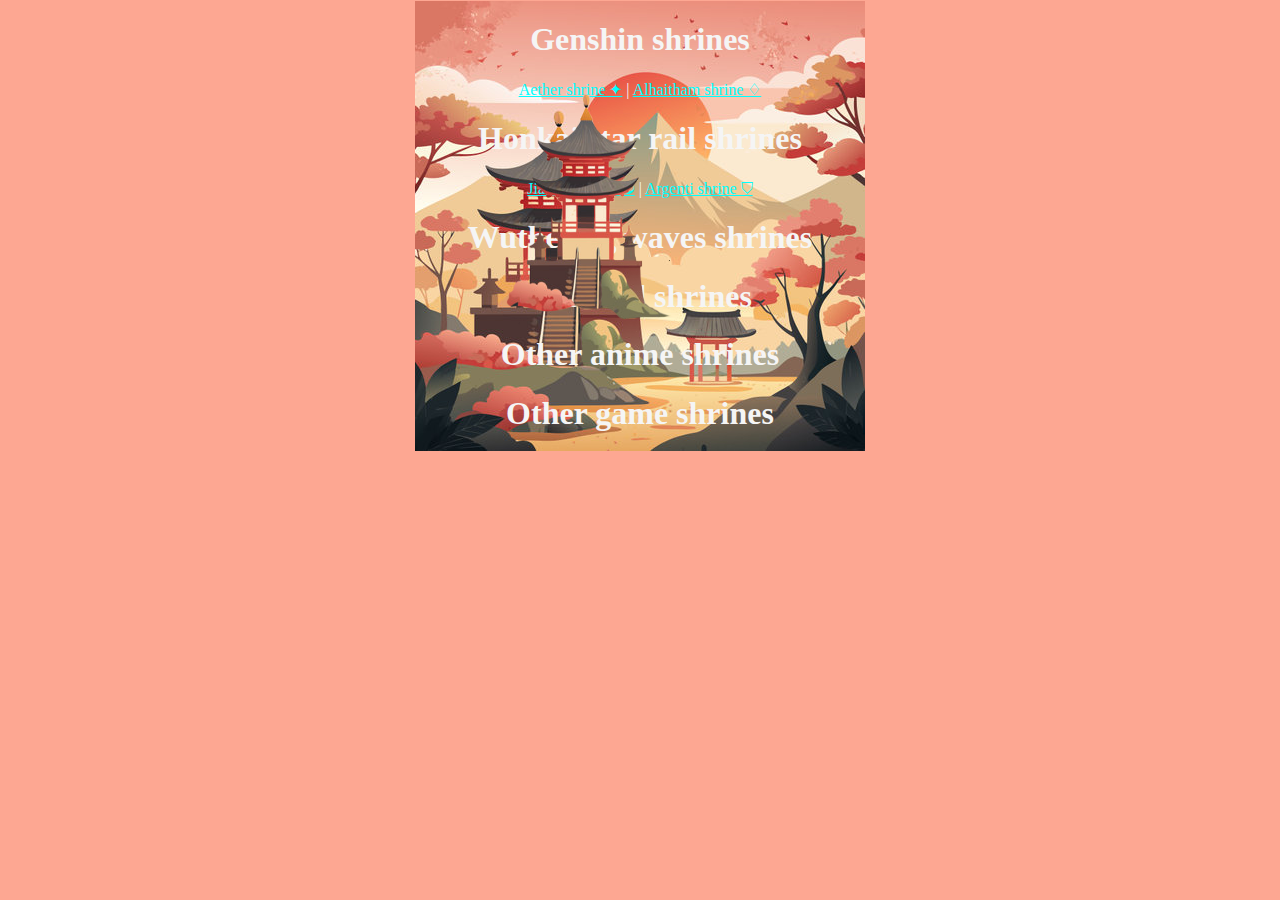
<file: index.html>
<!DOCTYPE html>
<html lang="en">
<head>
    <meta charset="UTF-8">
    <meta http-equiv="X-UA-Compatible" content="IE=edge">
    <meta name="viewport" content="width=device-width, initial-scale=1.0">
    <link rel="stylesheet" href="style.css">
    <title>Document</title>
</head>
<style>
        body {
        background-image: url('shrinebackground.png');
    }
</style>
<body style="background-color: #fda792;">
    <!--Aether//Alhaitham//Argenti//Jiaoqiu//Scar//Miku//Scar-->
    <div class="mainMenu">
        <h1>Genshin shrines</h1>
        <a href="aether.html">Aether shrine ✦</a> <span>|</span> <a href="alhaitham.html">Alhaitham shrine ♢</a>
        <h1>Honkai star rail shrines</h1>
        <a href="jiaoqiu.html">Jiaoqiu shrine ☯</a> <span>|</span> <a href="argenti.html">Argenti shrine ⛉</a>
        <h1>Wuthering waves shrines</h1>
        <h1>Vocaloid shrines</h1>
        <h1>Other anime shrines</h1>
        <h1>Other game shrines</h1>
        <div class="shrines">
            <img src="shrine.png" id="jiaoqiuShrine">
        </div>
    </div>
</body>
</html>
</file>
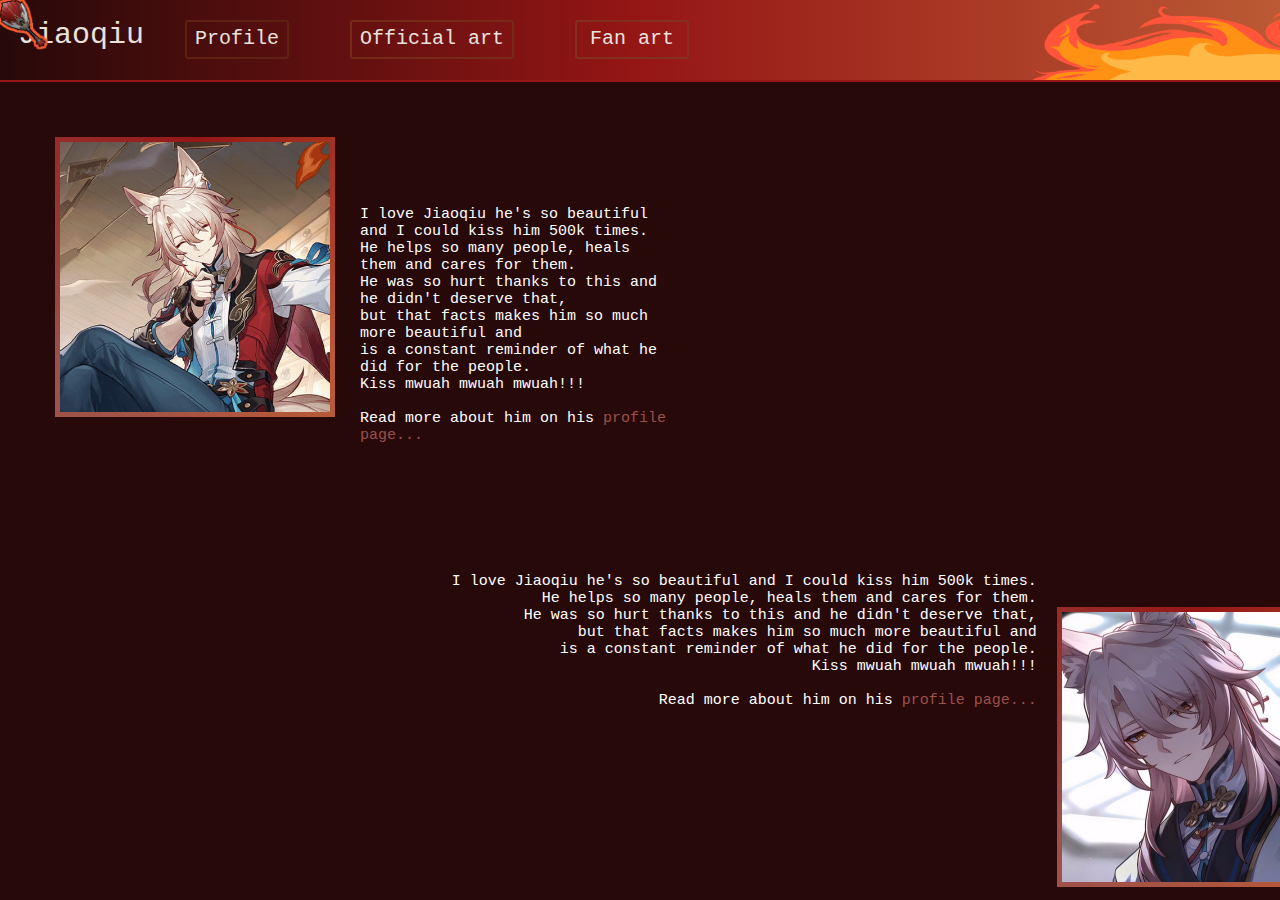
<file: jiaoqiu.html>
<!DOCTYPE html>
<html lang="en">
<head>
    <meta charset="UTF-8">
    <meta http-equiv="X-UA-Compatible" content="IE=edge">
    <meta name="viewport" content="width=device-width, initial-scale=1.0">
    <link rel="stylesheet" href="jiaoqiuStyle.css">
    <title>Document</title>
</head>
<body style="background-color: #270909;">
    <div class="menuBar">
        <a href="jiaoqiu.html" class="nameTitle">Jiaoqiu</a>
        <a href="jiaoqiuProfile.html" class="profileButton">Profile</a>
        <a href="jiaoqiuOfficial.html" class="officialButton">Official art</a>
        <a href="jiaoqiuFan.html" class="fanButton">Fan art</a>
        <img src="BarFlame.png" id="BarFlame">
    </div>
    <div class="slide-right-box">
    <div class="imageContainer">
        <div class="frame">
            <img src="JiaoqiuPortrait" id="JiaoqiuPortrait">
        </div>
    </div>
    <div class="paragraph1">
        <p>I love Jiaoqiu he's so beautiful
            and I could kiss him 500k times.<br>
            He helps so many people, heals them and cares for them.<br>
            He was so hurt thanks to this and he didn't deserve that,<br>
            but that facts makes him so much more beautiful and<br>
            is a constant reminder of what he did for the people.<br>
            Kiss mwuah mwuah mwuah!!!<br><br>Read more about him on his <a href="jiaoqiuProfile.html">profile page...</a>
        </p>
    </div>
    </div>
    <div class="slide-left-box">
        <div class="imageContainer2">
            <div class="frame2">
                <img src="JiaoqiuPortrait2.png" id="JiaoqiuPortrait2">
            </div>
        </div>
        <div class="paragraph2">
            <p>I love Jiaoqiu he's so beautiful
                and I could kiss him 500k times.<br>
                He helps so many people, heals them and cares for them.<br>
                He was so hurt thanks to this and he didn't deserve that,<br>
                but that facts makes him so much more beautiful and<br>
                is a constant reminder of what he did for the people.<br>
                Kiss mwuah mwuah mwuah!!!<br><br>Read more about him on his <a href="jiaoqiuProfile.html">profile page...</a>
            </p>
    </div>
    <div class="custom-cursor">
        <img src="JiaoqiuCursor.png" id="FlameCursor">
    </div>
    <script src="jiaoqiuCursor.js"></script>
</body>
</html>
</file>
<file: style.css>
body {
    padding: 0;
    margin: 0;
    overflow-x: hidden;
    background-repeat: no-repeat;
    background-position: center;
}

.mainMenu {
    color: whitesmoke;
    text-align: center;
}

.mainMenu a {
    color: aqua;
}

.shrines {
    height: 100%;
    width: 100%;
    z-index: -1;
}

#jiaoqiuShrine {
    position: absolute;
    left: 38.3%;
    top: 0.2%;
    height: 42%;
    width: 23.5%;
}

#jiaoqiuShrine:hover {
    left: 38%;
    top: 0%;
    height: 43%;
    width: 24.5%;
    filter: drop-shadow(0 0 0.75rem crimson);
}
</file>
<file: jiaoqiuStyle.css>
body {
    padding: 0;
    margin: 0;
    overflow-x: hidden;
}

a {
    text-decoration: none;
}

:root {
    --darkred: #270909;
    --red: #951615;
    --pink: #9B504C;
    --orange: #BB5A34;
    --turquoise: #11435E;
}

/* Removes default cursor*/
* {
    cursor: none !important;
}

.custom-cursor {
    position: absolute;
    top: 0;
    left: 0;
    width: 50px;
    height: 50px;
    pointer-events: none;
}

.custom-cursor img {
    max-width: 100%;
    max-height: 100%;
}

.custom-cursor.active {
    width: 57px;
    height: 57px;
}

body:has(a:hover) #FlameCursor {
    filter: drop-shadow(2px 0 0 #f35831) 
        drop-shadow(0 2px 0 #f35831)
        drop-shadow(-2px 0 0 #f35831) 
        drop-shadow(0 -2px 0 #f35831);
  }

.menuBar {
    background: linear-gradient(to right,#270909, #951615, #BB5A34);
    border-bottom: solid 2px var(--red);

    height: 80px;
    width: 100%;

    overflow: hidden;
}

.nameTitle {
    font-family: monospace;
    font-size: 30px;

    color: #e9e2dd;

    padding-top: 18px;
    padding-left: 18px;

    height: 50px;
    width: 50px;

    position: absolute;
}

.profileButton {
    font-family: monospace;
    font-size: 20px;
    text-align: center;

    color: #e9e2dd;
    border: solid 2px #5f2112;
    border-radius: 3px 3px;
    padding: 5px 5px;

    margin-top: 20px;
    margin-left: 185px;

    height: 25px;
    width: 90px;

    position: absolute;
}

.profileButton:hover{
    border: solid 2px #9e422b;
    background-color: #195779;
}

.officialButton {
    font-family: monospace;
    font-size: 20px;
    text-align: center;

    color: #e9e2dd;
    border: solid 2px rgb(117, 43, 24);
    border-radius: 3px 3px;
    padding: 5px 5px;

    margin-top: 20px;
    margin-left: 350px;

    height: 25px;
    width: 150px;

    position: absolute;
}

.officialButton:hover{
    border: solid 2px #ac4830;
    background-color: #195779;
}

.fanButton {
    font-family: monospace;
    font-size: 20px;
    text-align: center;

    color: #e9e2dd;
    border: solid 2px rgb(129, 49, 29);
    border-radius: 3px 3px;
    padding: 5px 5px;

    margin-top: 20px;
    margin-left: 575px;

    height: 25px;
    width: 100px;

    position: absolute;
}

.fanButton:hover{
    border: solid 2px #bd5237;
    background-color: #195779;
}

#BarFlame {
    filter:hue-rotate(-12deg);

    height: 100%;
    transform: scale(1.1, 1);

    margin-left: 82%;
    
    object-fit: contain;
}

.slide-right-box {
    position: absolute;

    animation: slide-right 2s ease-out;
    animation-fill-mode: forwards;
}

.imageContainer {
    height: 250px;
    width: 250px;

    padding-left: 60px;
    padding-top: 60px;

    z-index: 2;
}

.imageContainer2 {
    height: 250px;
    width: 250px;

    padding-left: 83%;
    padding-top: 530px;

    z-index: 2;
}

.imageContainer .frame {
    height: 270px;
    width: 270px;
    background-color: #270909;
    border-radius: 3px;
    position: relative;
    transition: 0.4s;
}

.imageContainer2 .frame2 {
    height: 270px;
    width: 270px;
    background-color: #270909;
    border-radius: 3px;
    position: relative;
    transition: 0.4s;
}

.imageContainer .frame::before,
.imageContainer .frame::after {
    --anime:0deg;
    content: "";
    position: absolute;
    width: calc(100% + 10px);
    height: calc(100% + 10px);
    top: 50%;
    left: 50%;
    box-sizing: border-box;
    transform: translate(-50%, -50%);
    background-image: conic-gradient(from var(--anime), var(--red), var(--orange), var(--pink), var(--red));
    animation: animate 5s linear infinite;
    z-index: -1;
}

.imageContainer2 .frame2::before,
.imageContainer2 .frame2::after {
    --anime:0deg;
    content: "";
    position: absolute;
    width: calc(100% + 10px);
    height: calc(100% + 10px);
    top: 50%;
    left: 50%;
    box-sizing: border-box;
    transform: translate(-50%, -50%);
    background-image: conic-gradient(from var(--anime), var(--red), var(--orange), var(--pink), var(--red));
    animation: animate 5s linear infinite;
    z-index: -1;
}

.imageContainer .frame::before {
    transition: 0.1s;
}

.imageContainer2 .frame2::before {
    transition: 0.1s;
}

#JiaoqiuPortrait {
    height: 100%;
    width: 100%;
    object-fit: cover;
}

#JiaoqiuPortrait2 {
    height: 100%;
    width: 100%;
    object-fit: cover;
}

@property --anime {
    syntax: "<angle>";
    initial-value: 0deg;
    inherits: false;
}

@keyframes animate {
    0% {
        --anime: 0deg;
    }
    100% {
        --anime: 360deg;
    }
}

p a{
    color: #9B504C;
}

.paragraph1 {
    width:100%;
    overflow:hidden;
    position: absolute;
    top: 35%;
    padding-left: 360px;
}

.paragraph2 {
    width:100%;
    overflow:hidden;
    position: absolute;
    top: 62%;
    left: -19%;
}

.paragraph1 p {
    font-family: monospace;
    font-size: 15px;

    color: white;
}

.paragraph2 p {
    font-family: monospace;
    font-size: 15px;

    text-align: right;

    color: white;
}

@keyframes slide-right {
    from {
    margin-left: -72%;
    width: 300%;
}

    to {
    margin-left: 0%;
    width: 100%;
}
}
</file>
